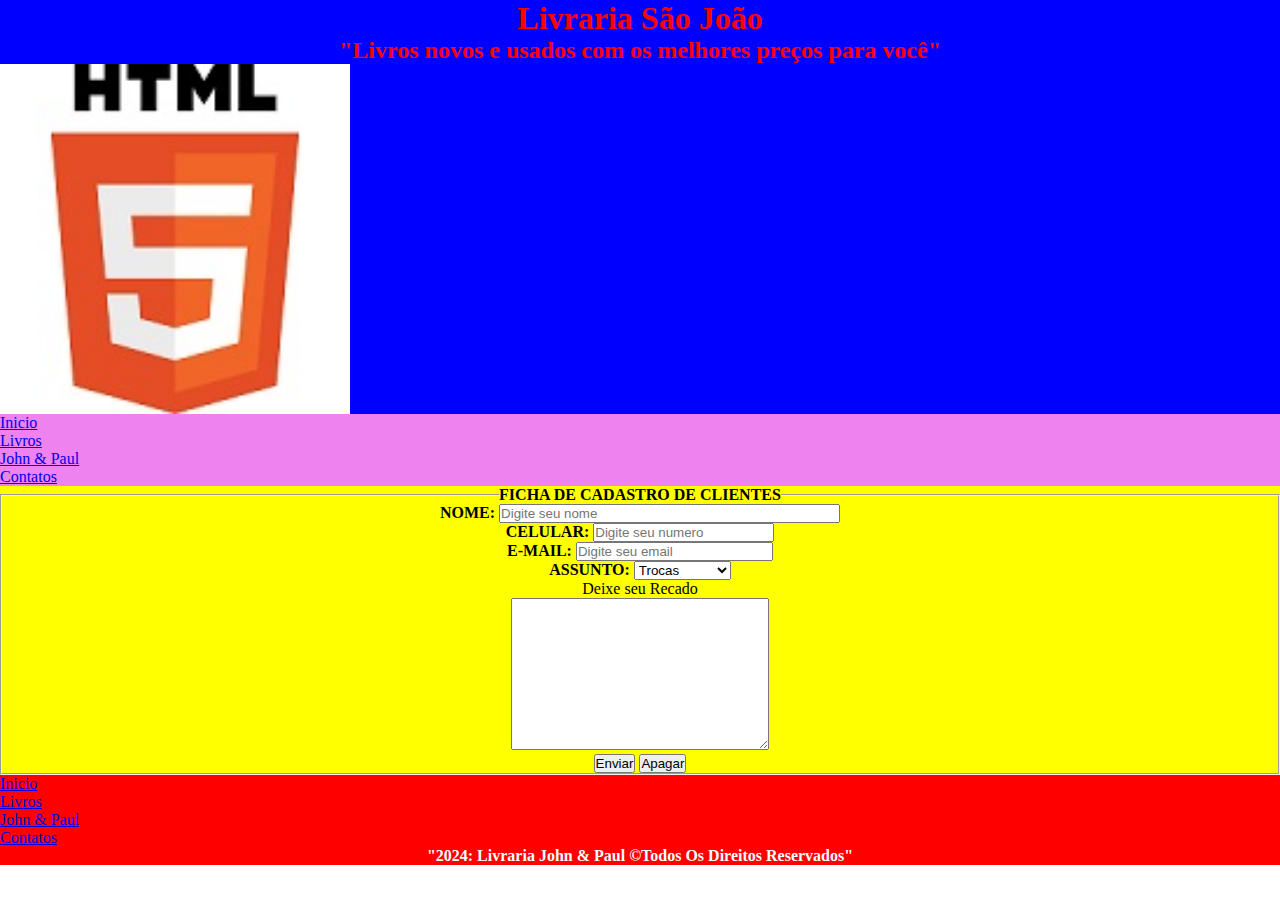
<file: pages/contato.html>
<!DOCTYPE html>
<html lang="pt-br" dir="ltr">
<head>
    <meta charset="UTF-8"> 
    <meta http-equiv="X-UA-Compatible" content="IE=edge">
    <meta name="viewport" content="width=device-width, initial-scale=1.0">
    <title>Livraria São João</title>
    <link rel="stylesheet" href="../css/estilo.css">
</head>
<body>
    <header id="topo">
        <h1>Livraria São João</h1>
        <h2>"Livros novos e usados com os melhores preços para você"</h2>
        <div id="logo">

        </div>
<header>   
    <nav id="menu">
        <ul>
            <li><a href="../pages/index.html">Inicio</a></li>
            <li><a href="../pages/produtos.html">Livros</a></li>
            <li><a href="../pages/sobre.html">John & Paul</a></li>
            <li><a href="#">Contatos</a></li>
        </ul>
    <nav>
    <main class="contato">
        <form action="" method="get">
            <fieldset>
                <legend><strong>FICHA DE CADASTRO DE CLIENTES</strong></legend>
                <div>
                <label for="n2"><strong>NOME:</strong></label>
                <input type="text" name="nome" id="nome" size="40" placeholder="Digite seu nome">
                </div>
                <div>
                 <label for=""><strong>CELULAR:</strong></label>
                <input type="number" name="numero" id="numero" size="22" placeholder="Digite seu numero">
               <div>
               </div>
                <label for=""><strong>E-MAIL:</strong></label>
                <input type="email" name="email" id="email" size="22" placeholder="Digite seu email">
                </div>
                <div>
                <label for=""><strong>ASSUNTO:</strong></label> 
                <select name="asssunto" id="assunto">
                <option value="1">Trocas</option>
                <option value="2">Atendimento</option>
                <option value="3">Comercio</option>
                <option value="4">Outros</option>
               </select>
               </div>
               <div>
               <label for="mens">Deixe seu Recado</label>
               <br>
               <textarea name="mens" id="mens" cols="30" rows="10">
               </textarea>
               </div>
               <div>
                <button type="submit">Enviar</button>
                <button type="reset">Apagar</button>
               </div>
            </fieldset>
        </form>
        
    <main>
        <footer id="rodape">
            <ul>
                <li><a href="../pages/index.html">Inicio</a></li>
                <li><a href="../pages/produtos.html">Livros</a></li>
                <li><a href="../pages/sobre.html">John & Paul</a></li>
                <li><a href="#">Contatos</a></li>
            </ul>
            <p>"2024: Livraria John & Paul &copy;Todos os direitos reservados"</p>
        <footer>
</body>
</html>
</file>
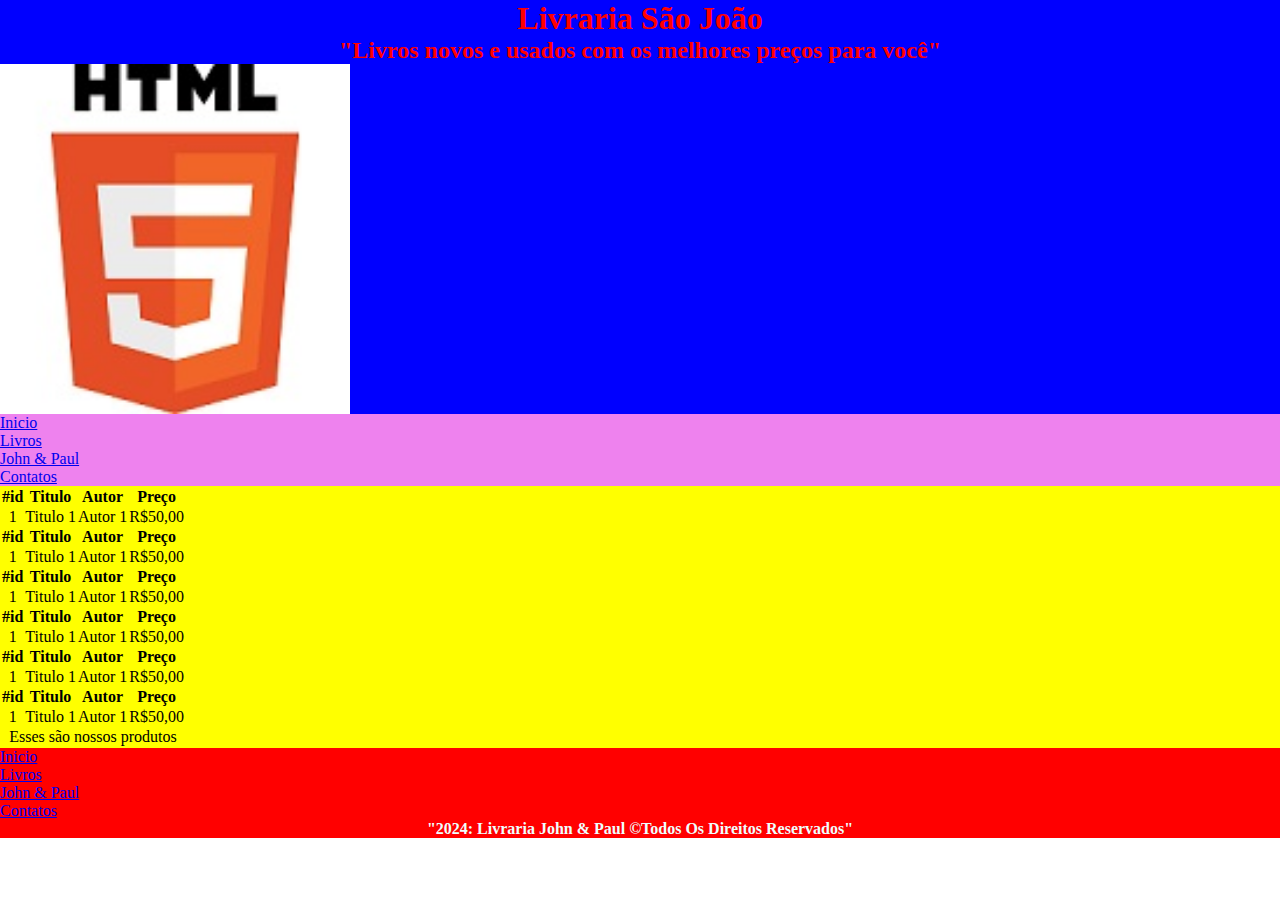
<file: pages/produtos.html>
<!DOCTYPE html>
<html lang="pt-br" dir="ltr">
<head>
    <meta charset="UTF-8"> 
    <meta http-equiv="X-UA-Compatible" content="IE=edge">
    <meta name="viewport" content="width=device-width, initial-scale=1.0">
    <title>Livraria São João</title>
    <link rel="stylesheet" href="../css/estilo.css">
</head>
<body>
    <header id="topo">
        <h1>Livraria São João</h1>
        <h2>"Livros novos e usados com os melhores preços para você"</h2>
        <div id="logo">

        </div>
<header>   
    <nav id="menu">
        <ul>
            <li><a href="../pages/index.html">Inicio</a></li>
            <li><a href="#">Livros</a></li>
            <li><a href="../pages/sobre.html">John & Paul</a></li>
            <li><a href="../pages/contato.html">Contatos</a></li>
        </ul>
    <nav>
    <main class="produtos">
        <table>
            <thead>
                <tr>
                    <th>#id</th>
                    <th>Titulo</th>
                    <th>Autor</th>
                    <th>Preço</th>
                </tr>
                <tr>
                    <td>1</td>
                    <td>Titulo 1</td>
                    <td>Autor 1</td>
                    <td>R$50,00</td>
                </tr>
                <tr>
                    <th>#id</th>
                    <th>Titulo</th>
                    <th>Autor</th>
                    <th>Preço</th>
                </tr>
                <tr>
                    <td>1</td>
                    <td>Titulo 1</td>
                    <td>Autor 1</td>
                    <td>R$50,00</td>
                </tr>
                <tr>
                    <th>#id</th>
                    <th>Titulo</th>
                    <th>Autor</th>
                    <th>Preço</th>
                </tr>
                <tr>
                    <td>1</td>
                    <td>Titulo 1</td>
                    <td>Autor 1</td>
                    <td>R$50,00</td>
                </tr>
                <tr>
                    <th>#id</th>
                    <th>Titulo</th>
                    <th>Autor</th>
                    <th>Preço</th>
                </tr>
                <tr>
                    <td>1</td>
                    <td>Titulo 1</td>
                    <td>Autor 1</td>
                    <td>R$50,00</td>
                </tr>
                <tr>
                    <th>#id</th>
                    <th>Titulo</th>
                    <th>Autor</th>
                    <th>Preço</th>
                </tr>
                <tr>
                    <td>1</td>
                    <td>Titulo 1</td>
                    <td>Autor 1</td>
                    <td>R$50,00</td>
                </tr>
                <tr>
                    <th>#id</th>
                    <th>Titulo</th>
                    <th>Autor</th>
                    <th>Preço</th>
                </tr>
                <tr>
                    <td>1</td>
                    <td>Titulo 1</td>
                    <td>Autor 1</td>
                    <td>R$50,00</td>
                </tr>
        </tbody>
        <tfoot>
            <tr>
                <td colspan="4">Esses são nossos produtos</td>
            </tr>
        </tfoot>
        </table>

    <main>
        <footer id="rodape">
            <ul>
                <li><a href="../pages/index.html">Inicio</a></li>
                <li><a href="#">Livros</a></li>
                <li><a href="../pages/sobre.html">John & Paul</a></li>
                <li><a href="../pages/contato.html">Contatos</a></li>
            </ul>
            <p>"2024: Livraria John & Paul &copy;Todos os direitos reservados"</p>
        <footer>
</body>
</html>
</file>
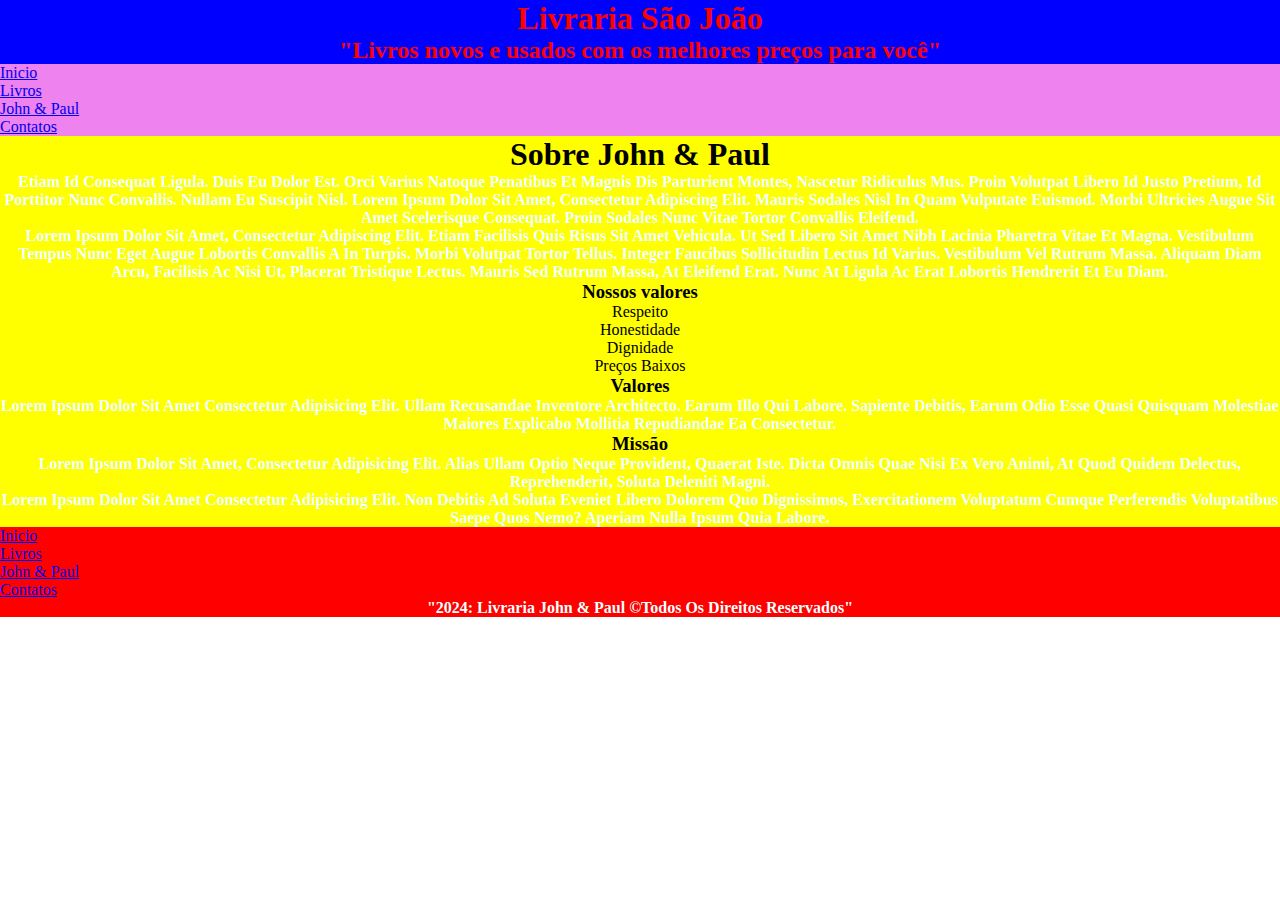
<file: pages/sobre.html>
<!DOCTYPE html>
<html lang="pt-br" dir="ltr">
<head>
    <meta charset="UTF-8">
    <meta http-equiv="X-UA-Compatible" content="IE=edge">
    <meta name="viewport" content="width=device-width, initial-scale=1.0">
    <title>Livraria São João</title>
    <link rel="stylesheet" href="../css/estilo.css">
</head>
<header id="topo">
    <h1>Livraria São João</h1>
    <h2>"Livros novos e usados com os melhores preços para você"</h2>
<header>   
<nav id="menu">
    <ul>
        <li><a href="../pages/index.html">Inicio</a></li>
        <li><a href="../pages/produtos.html">Livros</a></li>
        <li><a href="#">John & Paul</a></li>
        <li><a href="../pages/contato.html">Contatos</a></li>
    </ul>
<nav>
<main class="sobre">
    <h1>Sobre John & Paul</h1>
    <p>Etiam id consequat ligula. Duis eu dolor est. Orci varius natoque penatibus et magnis dis parturient montes, nascetur ridiculus mus. Proin volutpat libero id justo pretium, id porttitor nunc convallis. Nullam eu suscipit nisl. Lorem ipsum dolor sit amet, consectetur adipiscing elit. Mauris sodales nisl in quam vulputate euismod. Morbi ultricies augue sit amet scelerisque consequat. Proin sodales nunc vitae tortor convallis eleifend. </p>
    <p>Lorem ipsum dolor sit amet, consectetur adipiscing elit. Etiam facilisis quis risus sit amet vehicula. Ut sed libero sit amet nibh lacinia pharetra vitae et magna. Vestibulum tempus nunc eget augue lobortis convallis a in turpis. Morbi volutpat tortor tellus. Integer faucibus sollicitudin lectus id varius. Vestibulum vel rutrum massa. Aliquam diam arcu, facilisis ac nisi ut, placerat tristique lectus. Mauris sed rutrum massa, at eleifend erat. Nunc at ligula ac erat lobortis hendrerit et eu diam.</p>  
    <h3>Nossos valores</h3> 
    <ol>
        <li>Respeito</li>
        <li>Honestidade</li>
        <li>Dignidade</li>
        <li>Preços Baixos</li>
    </ol>
    <h3>Valores</h3>
    <p>Lorem ipsum dolor sit amet consectetur adipisicing elit. Ullam recusandae inventore architecto. Earum illo qui labore. Sapiente debitis, earum odio esse quasi quisquam molestiae maiores explicabo mollitia repudiandae ea consectetur.</p>
    <h3>Missão</h3>
    <p>Lorem ipsum dolor sit amet, consectetur adipisicing elit. Alias ullam optio neque provident, quaerat iste. Dicta omnis quae nisi ex vero animi, at quod quidem delectus, reprehenderit, soluta deleniti magni.</p>
    <p>Lorem ipsum dolor sit amet consectetur adipisicing elit. Non debitis ad soluta eveniet libero dolorem quo dignissimos, exercitationem voluptatum cumque perferendis voluptatibus saepe quos nemo? Aperiam nulla ipsum quia labore.</p>
<main>
    <footer id="rodape">
        <ul>
            <li><a href="../pages/index.html">Inicio</a></li>
            <li><a href="../pages/produtos.html">Livros</a></li>
            <li><a href="#">John & Paul</a></li>
            <li><a href="../pages/contato.html">Contatos</a></li>
        </ul>
        <p>"2024: Livraria John & Paul &copy;Todos os direitos reservados"</p>
    <footer>
<body>
    
</body>
</html>
</file>
<file: css/estilo.css>
* {
    margin: 0;
    padding: 0;
    box-sizing: border-box;
}
/*HEADER*/
#topo {
    background-color: blue;
    color: red;
    text-align: center;
}

#logo {
    background-color: black;
    background-image: url(../images/html.jpg);
    background-repeat: no-repeat;
    background-size: contain;
    width: 350px;
    height: 350px; 
    font-family: Arial, Helvetica, sans-serif;
    font-style: italic;
    font-variant: small-caps;
}



/*NAV*/
#menu {
    background-color: violet;
    text-align: left;
    color: black;
}



/*MAIN*/
.destaque, .produtos, .sobre , .contato {
    background-color: yellow;
    text-align: center;
    color: black;
}

p {
    font-weight: 900;
    font-size: 100%;
    color: azure;
    text-align: center;
    text-transform: capitalize;
}



/*FOOTER*/
#rodape {
    background-color: red;
    text-align: left;
    text-decoration: none;

    
}
a:visited{
    color: white;
}

a:hover {
    background-color: black;
    color: yellow;
    font-size: 30px;
    margin: 5px;
    border: solid 2px white;
}

#topo:hover {
}
</file>
